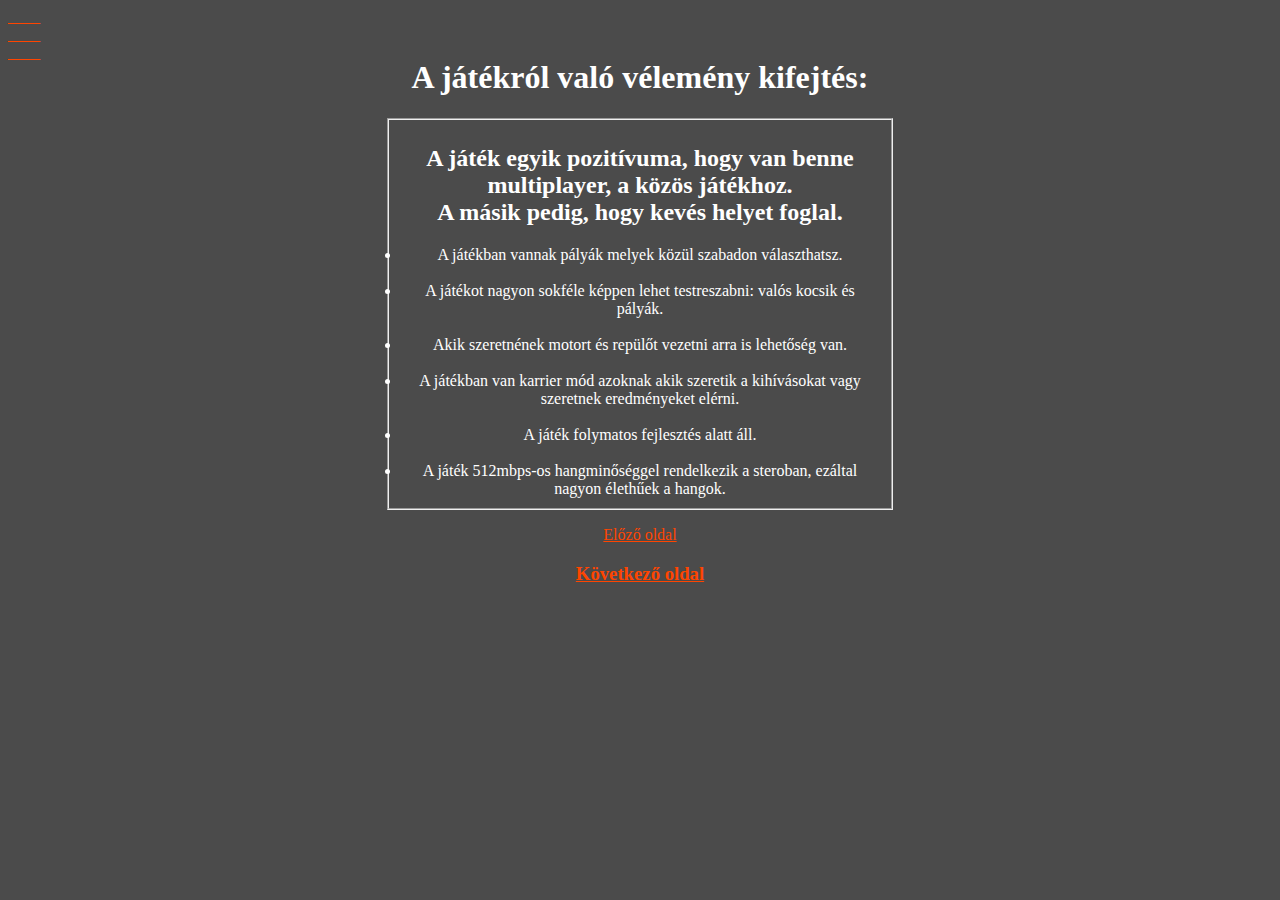
<file: elso.html>
<!DOCTYPE html>
<html lang="hu">
<head>
    <meta charset="UTF-8">
    <meta http-equiv="X-UA-Compatible" content="IE=edge">
    <meta name="viewport" content="width=device-width, initial-scale=1.0">
    <title>Vélemény</title>
    <link rel="stylesheet" href="elso.css">
</head>
<div id="negy"><body>
<nav>
<a href="index.html">____<br>____<br>____</a>
</nav>
<h1>A játékról való vélemény kifejtés:</h1>
<fieldset>
<h2>A játék egyik pozitívuma, hogy van benne multiplayer, a közös játékhoz.<br>A másik pedig, hogy kevés helyet foglal.</h2>
<li>A játékban vannak pályák melyek közül szabadon választhatsz.</li><br><li> A játékot nagyon sokféle képpen lehet testreszabni: valós kocsik és pályák.</li><br><li> Akik szeretnének motort és repülőt vezetni arra is lehetőség van.</li>
<br><li>A játékban van karrier mód azoknak akik szeretik a kihívásokat vagy szeretnek eredményeket elérni.</li>
<br><li>A játék folymatos fejlesztés alatt áll.</li>
<br><li>A játék 512mbps-os hangminőséggel rendelkezik a steroban, ezáltal nagyon élethűek a hangok.</li>
</fieldset>
<p><a href="index.html">Előző oldal</a></p> 
<p><h3><a href="masodik.html" >Következő oldal</a></h3>
</div>
</body>
</file>
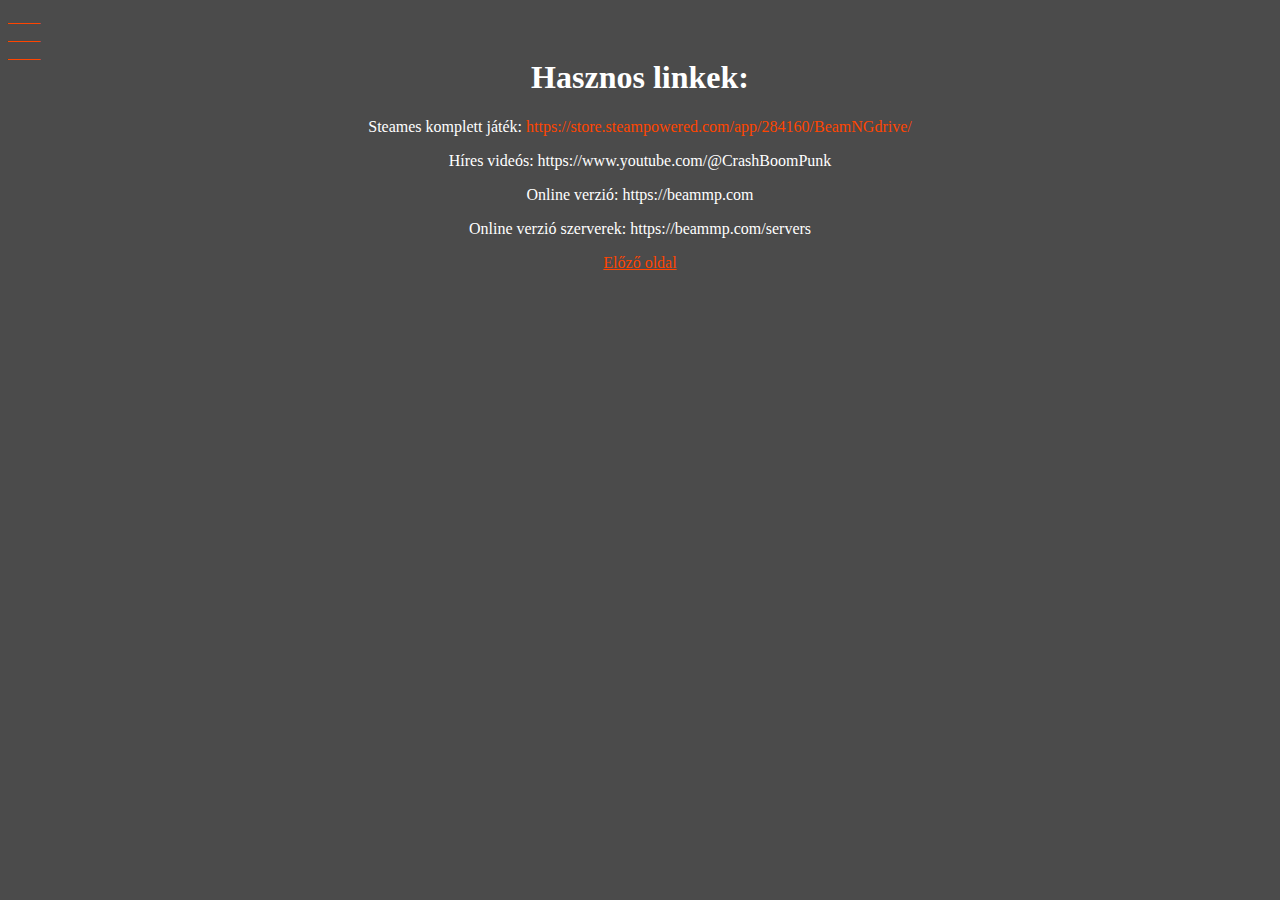
<file: harmadik.html>
<!DOCTYPE html>
<html lang="hu">
<head>
    <meta charset="UTF-8">
    <meta http-equiv="X-UA-Compatible" content="IE=edge">
    <meta name="viewport" content="width=device-width, initial-scale=1.0">
    <link href="elso.css" rel="stylesheet">
    <title>Hasznos linkek</title>
</head>
<div id="negy"><body>
<nav> <a href="index.html">____<br>____<br>____</a></nav>
    <h1>Hasznos linkek:</h1>
<p>Steames komplett játék: <a>https://store.steampowered.com/app/284160/BeamNGdrive/</a></p>
<p>Híres videós: https://www.youtube.com/@CrashBoomPunk</p>
<p>Online verzió: https://beammp.com</p>
<p>Online verzió szerverek: https://beammp.com/servers</p>
<p><a href="masodik.html">Előző oldal</a></p> 
</body></div>
</html>
</file>
<file: elso.css>
#negy {
    color: white;
}
body {
    text-align: center;
    background-color: rgb(75, 75, 75);
}
nav {
    text-align: left;
    height: 30px;
  }
fieldset {
margin-left: 30%;
margin-right: 30%;
}
a {
    color: orangered;
}
</file>
